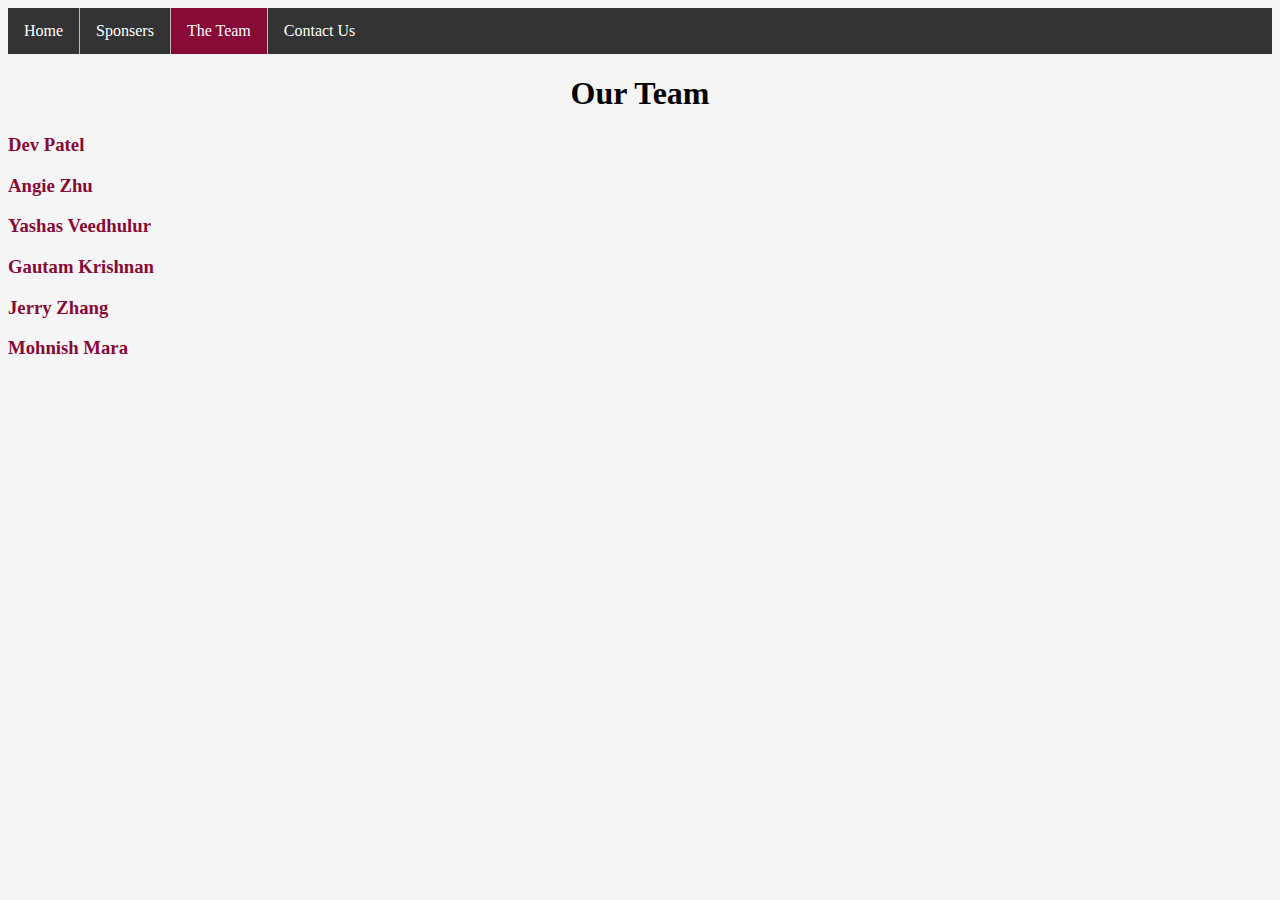
<file: about.html>
<!DOCTYPE html>
<html>
  <head>
    <meta charset="utf-8">
    <meta name="viewport" content="width=device-width">
    <title>Streamine Racing</title>
    <link href="style.css" rel="stylesheet" type="text/css" />
    
  </head>
  <body>
    <body class = "primary-pages">

    <div id="nav-bar">
 <ul>
  <li><a href="index.html">Home</a></li>
  <li><a href="sponser.html">Sponsers</a></li>
  <li><a class="active" href="about.html">The Team</a></li>
  <li><a href="contact.html">Contact Us</a></li>
</ul>

</div>

<h1><center> Our Team </center></h1>


<h3>Dev Patel</h3>




<h3> Angie Zhu </h3>

<h3>Yashas Veedhulur</h3>


<h3>Gautam Krishnan</h3>

<h3> Jerry Zhang<h3>

<h3>Mohnish Mara</h3>  


    




    <script src="script.js"></script>
  </body>
</html>
</file>
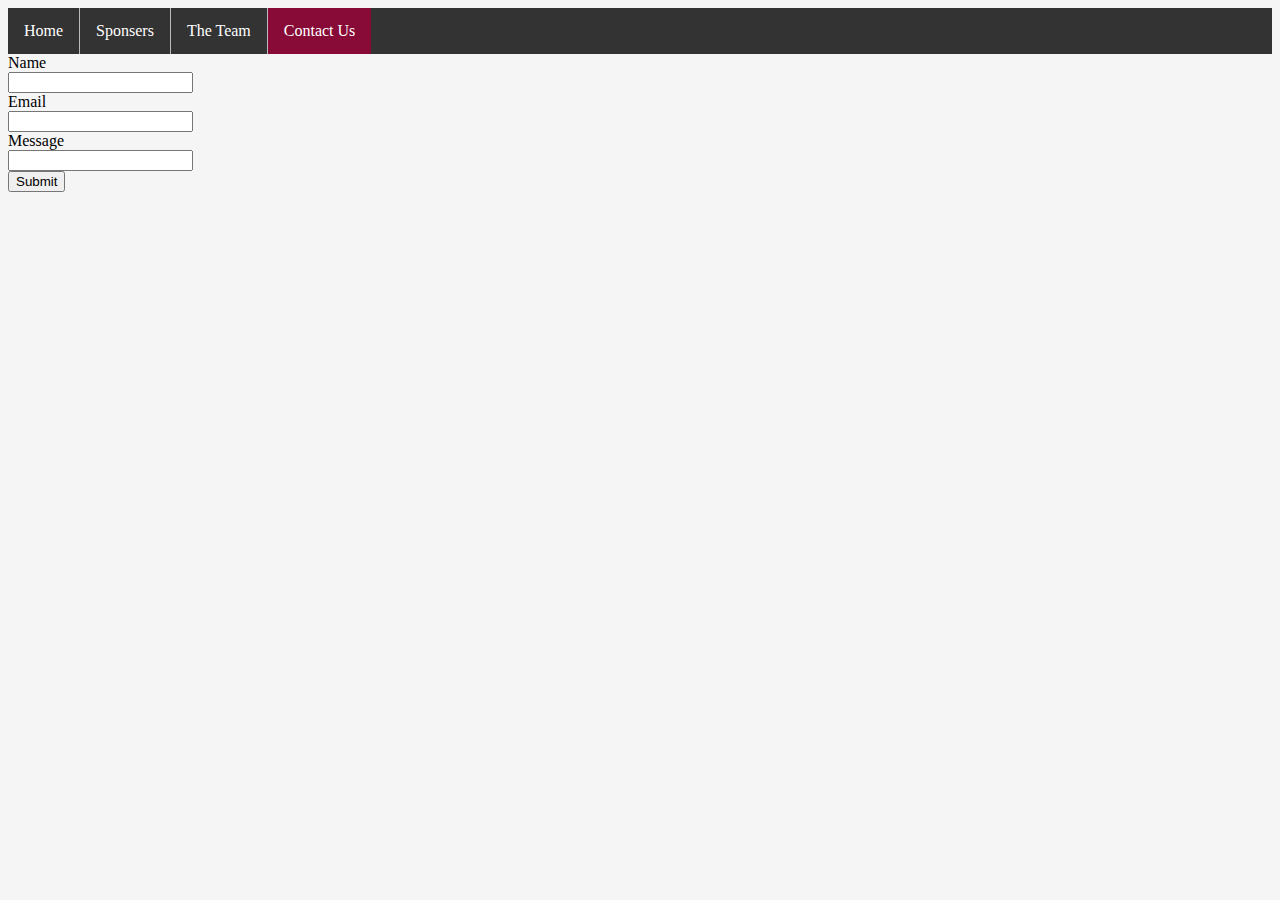
<file: contact.html>
<!DOCTYPE html>
<html>
  <head>
    <meta charset="utf-8">
    <meta name="viewport" content="width=device-width">
    <title>Streamine Racing</title>
    <link href="style.css" rel="stylesheet" type="text/css" />
    
  </head>
  <body>

    <div id="nav-bar">
 <ul>
  <li><a href="index.html">Home</a></li>
  <li><a href="sponser.html">Sponsers</a></li>
  <li><a href="about.html">The Team</a></li>
  <li><a class="active" href="contact.html">Contact Us</a></li>
</ul>

</div>

<form action="mailto:devpatel1629@gmail.com" method="post" enctype="text/plain" > 
    Name  <br>
    <input type="text" name="name"><br>
    Email  <br>
    <input type="text" name="Email"><br>
    Message <br>
    <input type="text"  name="Message"><br>
    <input type="submit" name="submit" value="Submit">
  </form>

    




    <script src="script.js"></script>
  </body>
</html>
</file>
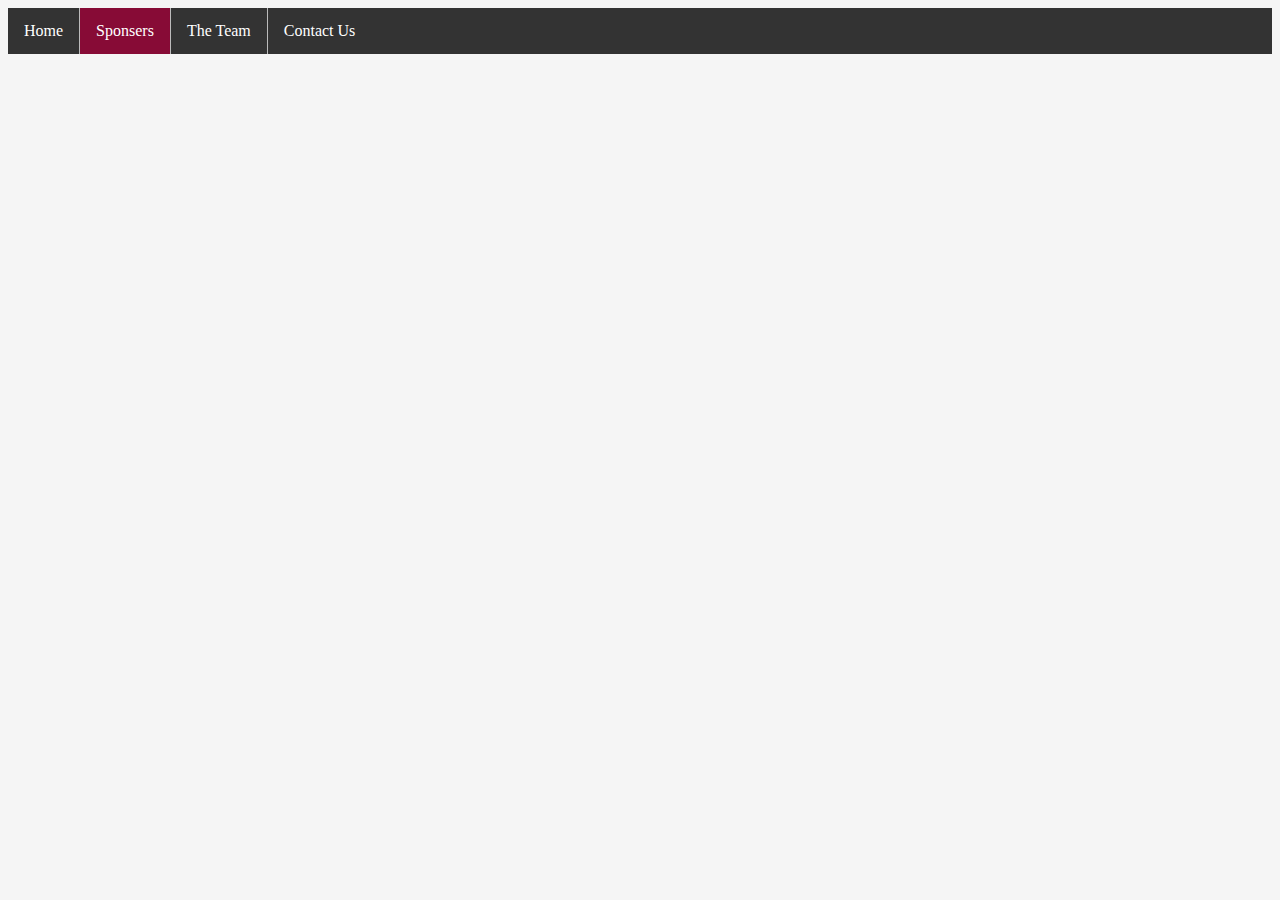
<file: sponser.html>
<!DOCTYPE html>
<html>
  <head>
    <meta charset="utf-8">
    <meta name="viewport" content="width=device-width">
    <title>repl.it</title>
    <link href="style.css" rel="stylesheet" type="text/css" />
  </head>
  <body>



 <div id="nav-bar">
 <ul>
  <li><a href="index.html">Home</a></li>
  <li><a class="active" href="sponser.html">Sponsers</a></li>
  <li><a href="about.html">The Team</a></li>
  <li><a href="contact.html">Contact Us</a></li>
</ul>

</div>



 <script src="script.js"></script>
  </body>
</html>
</file>
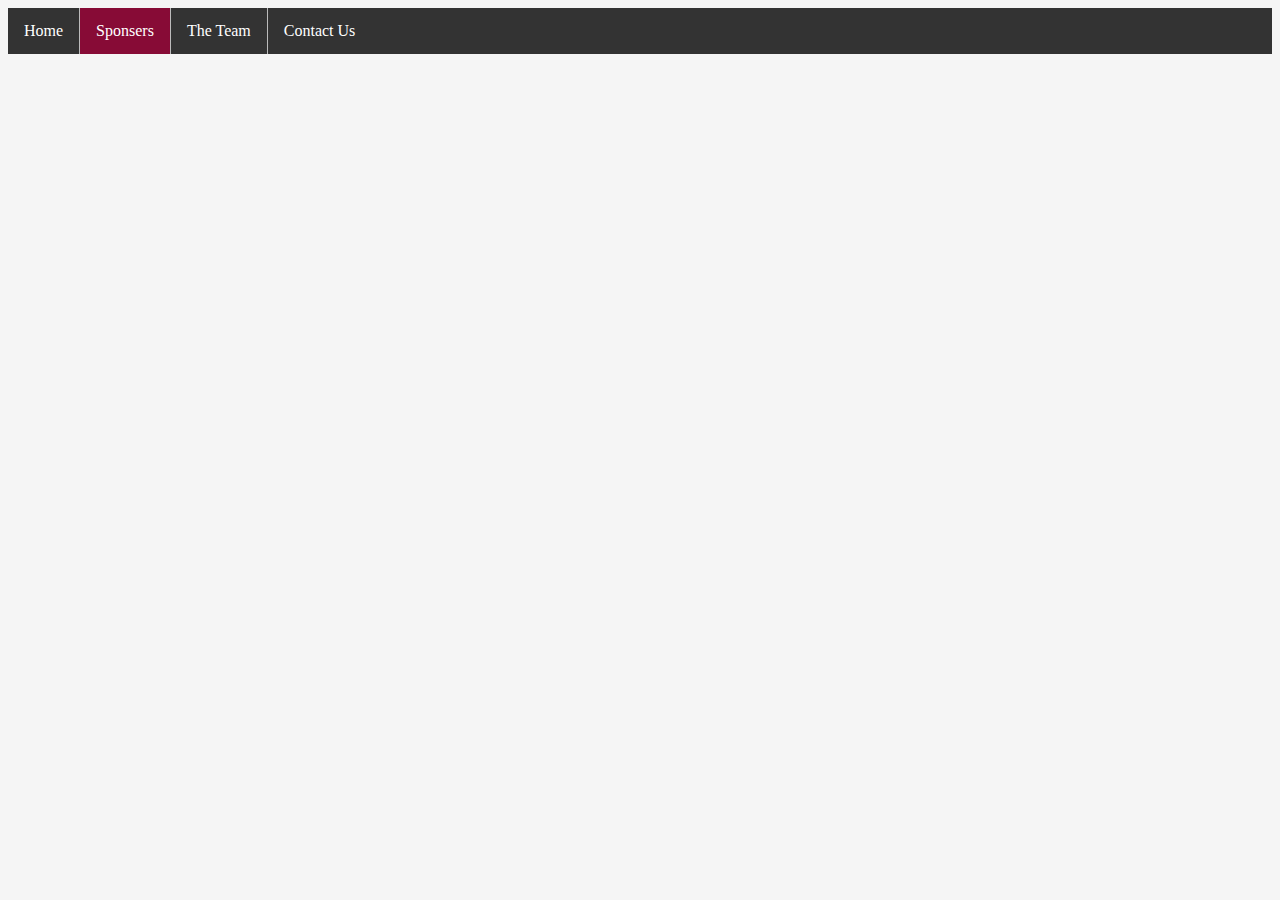
<file: sponsor.html>
<!DOCTYPE html>
<html>
  <head>
    <meta charset="utf-8">
    <meta name="viewport" content="width=device-width">
    <title>Streamine Racing</title>
    <link href="style.css" rel="stylesheet" type="text/css" />
    
  </head>
  <body>



 <div id="nav-bar">
 <ul>
  <li><a href="index.html">Home</a></li>
  <li><a class="active" href="sponser.html">Sponsers</a></li>
  <li><a href="about.html">The Team</a></li>
  <li><a href="contact.html">Contact Us</a></li>
</ul>

</div>



 <script src="script.js"></script>
  </body>
</html>
</file>
<file: style.css>
body {
 background-color:whitesmoke
  
  }
h2 {
  color:#870B36;
}

h3 {
  color:#870B36;
}

#nav-bar ul {
  margin: 0;
  padding: 0;
  overflow: hidden;
  background-color: #333;
  list-style-type: none;
}
#nav-bar li {
  float: left;
  border-right: 1px solid #bbb;
}
#nav-bar li:last-child {
    border-right: none;
}
#nav-bar li a {
    display: block;
    color: white;
    text-align: center;
    padding: 14px 16px;
    text-decoration: none;
}

#nav-bar li a:hover:not(.active) {
    background-color: #111;
}

#nav-bar .active {
    background-color: #870B36;
}


p {
  color:#870B36;

}

/* logo {
 
 background: d("logo.PNG"), linear-gradient(135deg, #88bfe8 12%,#88bfe8 12%,#668bcc 32%,#465c8c 84%); /* W3C, IE10+, FF16+, Chrome26+, Opera12+, Safari7+ */
  /* background-repeat: no-repeat;
  background-size: auto 100%;
  background-position: center top;
  background-attachment: fixed; */
  
  
/* }
} */ 






#purpose {
  text-align: center;
  
   
}
</file>
